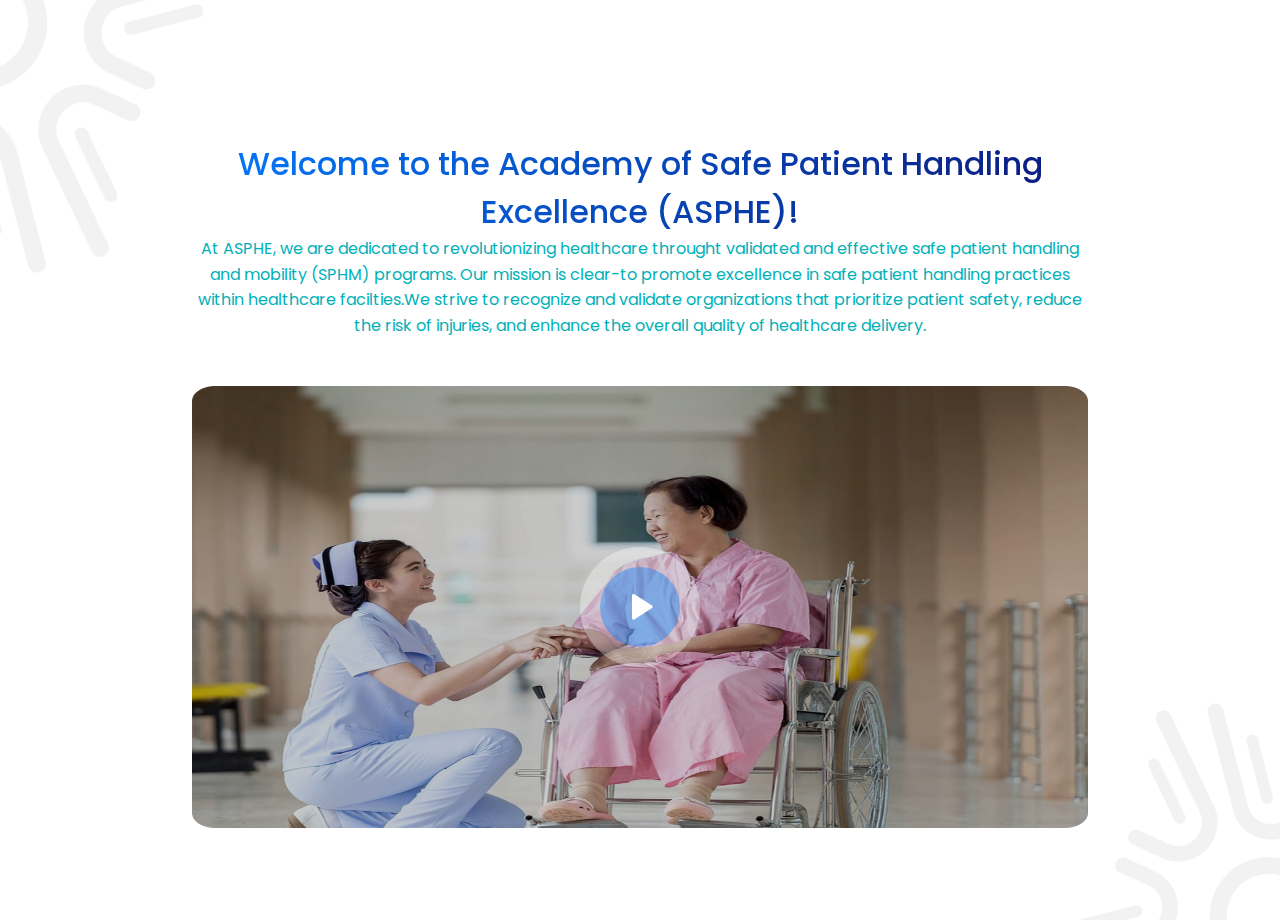
<file: about.html>
<!DOCTYPE html>
<html>
  <head>
    <meta charset="UTF-8" />
    <meta name="viewport" content="width=device-width, initial-scale=1.0" />
    <meta http-equiv="X-UA-Compatible" content="IE=edge" />
    <title>About Us | ASPHE</title>
    <link rel="icon" href="./img/Group (3).svg" type="image/x-icon" />
    <link rel="stylesheet" href="style.css" />
    <script src="script.js" defer></script>
  </head>
  <body>
    
    <section>
      
      <img src="./img/Frame 442.png" alt="" class="frame442" />
      <div class="about">
        <div class="ab-top">
          <h1 class="gradient-text">
            Welcome to the Academy of Safe Patient Handling Excellence (ASPHE)!
          </h1>
          <p>
            At ASPHE, we are dedicated to revolutionizing healthcare throught
            validated and effective safe patient handling and mobility (SPHM)
            programs. Our mission is clear-to promote excellence in safe patient
            handling practices within healthcare facilties.We strive to
            recognize and validate organizations that prioritize patient safety,
            reduce the risk of injuries, and enhance the overall quality of
            healthcare delivery.
          </p>
        </div>
        <div class="ab-img">
          <img src="./img/Group 19353.svg" alt="" class="play-btn" />
        </div>
      </div>
      <img src="./img/Frame 441 (1).png" alt="" class="frame441" />
    </section>
  </body>
</html>
</file>
<file: style.css>
@import url('https://fonts.googleapis.com/css2?family=Poppins:ital,wght@0,100;0,200;0,300;0,400;0,500;0,600;0,700;0,800;0,900;1,100;1,200;1,300;1,400;1,500;1,600;1,700;1,800;1,900&display=swap');



.cf:before,
.cf:after {
  content: " ";
  display: table;
}

.cf:after {
  clear: both;
}

.main-container {
  background: #fff;
  max-width: 1000px;
  margin: 25px 25px auto;
  position: relative;
}

.container {
  position: relative;
  padding: 25px;
}

.container:last-of-type {
  padding-top: 0px;
}
/*animation element*/

.animation-element {
  position: relative;
  width: 30%;
  margin: 0% 1.33 2.66% 1.33%;
  float: left;
}
/*3 grid layout*/

.animation-element:nth-of-type(3n-2) {
  width: 31.5%;
  margin: 0% 1.375% 2.75% 0%;
  clear: left;
}

.animation-element:nth-of-type(3n-1) {
  width: 31.5%;
  margin: 0% 1.375% 2.75% 1.375%;
}

.animation-element:nth-of-type(3n-0) {
  width: 31.5%;
  margin: 0% 0% 2.75% 1.375%;
  clear: right;
}
/*bounce up animation for the subject*/

.bounce-up .subject {
  opacity: 0;
  -moz-transition: all 700ms ease-out;
  -webkit-transition: all 700ms ease-out;
  -o-transition: all 700ms ease-out;
  transition: all 700ms ease-out;
  -moz-transform: translate3d(0px, 200px, 0px);
  -webkit-transform: translate3d(0px, 200px, 0px);
  -o-transform: translate(0px, 200px);
  -ms-transform: translate(0px, 200px);
  transform: translate3d(0px, 200, 0px);
  -webkit-backface-visibility: hidden;
  -moz-backface-visibility: hidden;
  backface-visibility: hidden;
}

.bounce-up.in-view .subject {
  opacity: 1;
  -moz-transform: translate3d(0px, 0px, 0px);
  -webkit-transform: translate3d(0px, 0px, 0px);
  -o-transform: translate(0px, 0px);
  -ms-transform: translate(0px, 0px);
  transform: translate3d(0px, 0px, 0px);
}

.subject {
  float: left;
  width: 100%;
  margin: 0% 1.33% 2.66% 1.33%;
  background: #F5F5F5;
  padding: 15px;
  box-shadow: 0px 1px 1px 0px rgba(0, 0, 0, 0.2);
  border: solid 1px #EAEAEA;
}

.subject:hover,
.subject:active {
  box-shadow: 0px 2px 6px 0px rgba(0, 0, 0, 0.25);
}

.subject .header {
  margin: 8px 0px;
}

.subject .header .date,
.subject .header .category {
  margin: 0px;
  clear: none;
  width: 50%;
}

.subject .header .date i,
.subject .header .category i {
  margin-right: 5px;
  color: #333;
  -moz-transition: all 400ms linear;
  -webkit-transition: all 400ms linear;
  -o-transition: all 400ms linear;
  transition: all 400ms linear;
}

.subject .header .date {
  float: left;
  text-align: left;
}

.subject .header .category {
  float: right;
  text-align: right;
}
/*subject icon at top*/

.subject .icon {
  position: absolute;
  top: -20px;
  left: 50%;
  left: calc(50% - 20px);
}

.subject .icon i {
  width: 40px;
  height: 40px;
  color: rgb(255, 255, 255);
  font-size: 150%;
  border-radius: 50%;
  text-align: center;
  padding: 7px;
}
/*Category color / icon color*/

.subject .category-color {
  height: 7px;
  position: absolute;
  top: 0px;
  left: 0px;
  width: 100%;
}

.subject.design .category-color,
.subject.design .icon i {
  background: #c0392b;
}

.subject.development .category-color,
.subject.development .icon i {
  background: #16a085;
}

.subject.photography .category-color,
.subject.photography .icon i {
  background: #2980b9;
}
/*hovering over subject*/

.subject.development:hover .header i {
  color: #16a085;
}

.subject.design:hover .header i {
  color: #c0392b;
}

.subject.photography:hover .header i {
  color: #2980b9;
}

.subject .title {
  margin: 12px 0px;
  border-bottom: dashed 1px #ccc;
  padding-bottom: 10px;
}

.subject .content {
  margin-bottom: 8px;
}

.subject .enrole {
  position: relative;
  color: #333;
  padding: 5px 12px;
  cursor: pointer;
  float: right;
  display: inline-block;
  border: solid 1px #ccc;
  -moz-transition: all 400ms linear;
  -webkit-transition: all 400ms linear;
  -o-transition: all 400ms linear;
  transition: all 400ms linear;
}

.subject .enrole:hover,
.subject .enrole:active {
  background: #222;
  color: #fff;
}
/*media queries for small devices*/

@media screen and (max-width: 678px) {
  .main-container {
    margin: 20px 15px;
  }
  .animation-element,
  .animation-element:nth-of-type(3n-1),
  .animation-element:nth-of-type(3n-2),
  .animation-element:nth-of-type(3n-0) {
    width: 100%;
    margin: 0px 0px 30px 0px;
  }
  .subject .header .date,
  .subject .header .category {
    width: 100%;
    margin-bottom: 10px;
    text-align: center;
  }
}
  



.program-tool-dd {
    display: none;
}

.nav-drop-down:hover + .program-tool-dd {
    display: block;
}

.program-tool-dd:hover {
    display: block;
   
}
 

.program-tool-dd-main{
    margin-top: 2.3rem !important;
    height: 22px;
    padding-bottom: 61px;
}

.eligibility-nav-title{
    
        
        margin-left: 20rem  !important;
        z-index: 999;
    
}
                          

.program-tool-dd{
    top: 6rem;
    margin-left: 10rem;
    z-index: 999;

}
/* height adj mobile */


@media(max-width:480px) {

    .content .state p {
        width: 93% !important;

    }

    .states .state p {
        font-size: 13px !important;
    }

    .intro-3 .content .line {
       
        left: 12% !important;

    }


    .states {
        margin-left: 5rem !important;
    }




    .content .box-2 {
       
        overflow-y: visible !important;
    }
    

 
        .states {
            position: relative;
            top: -4.6rem;
            margin-left: 3.5rem;
        }
    



    .ab-img{
        position: relative  !important;
        top: 4rem !important;
    }

    .double-q{
        z-index: 99;
        left: 1.5rem;
        top: 1rem;
        width: 47px;
        position: relative;
    }

    .txt-black{
        color: #000 !important;
    }
    .txt-blue{
        color: #1c73be !important;
    }

    .slider-sm-main{
        height: -webkit-fill-available;
        padding: 2rem;
        background-color: #EDFBFA;
    }

    .intro-5 {
        height: 737px  !important;
    }

    .content .top-11 {
        height: auto !important;
    }

    .blog-thumbnail {
        width: 100% !important;
    }

    .articles .article {
        margin: 1.2rem 0 !important;
    }

    .team .doc img {
        width: 100% !important;
    }

    .team .doc {
        width: 336px !important;
        height: 437px !important;
    }

    .intro-5 {
        top: 37rem !important;
    }

    .intro-5 .box1 {
        height: 33% !important;
    }

    .intro-5 .box1 {
        padding: 0px 2rem !important;
    }

    .intro-6-container {
        padding-left: inherit !important;
        padding-right: inherit !important;
    }

    .intro-6 .container-6 .content {

        width: 83% Im !important;
    }

    .steps img {
        margin-top: -5px !important;

        height: 28px !important;
        width: 28px !important;
    }

    .intro-6 .container-6 .content {
        top: -5rem !important;
        height: 58% !important;
        padding: 0rem 2rem 2rem 0rem !important;
    }

    .top-6 p {
        width: 95% !important;
    }

    .intro-7 .display h1 {
        font-weight: 600 !important;
        font-size: 1.9rem !important;
        text-align: center !important;
    }

    .intro-7 {

        height: 419px !important;
    }

    .plans .plan {
        width: 326px !important;
        height: 264px !important;
    }

    .intro-8 {
        height: 2062px !important;
    }

    .plan .description p {
        font-size: 12px !important;
    }

    .plan .description h3 {

        font-size: 1.2rem !important;
        font-weight: 500 !important;
    }

    .plan h1 {

        font-size: 4rem !important;
    }

    .intro-8 .content .top p {

        width: 79% !important;
    }

    .intro-8 .content .top h1 {
        font-weight: 500 !important;
        font-size: 1.5rem !important;
        background: linear-gradient(116.82deg, #017BFF 0%, #0C1678 100%) !important;
        -webkit-background-clip: text !important;
        background-clip: text !important;
        color: transparent !important;
    }

    .plan .description p {
        margin-bottom: 3rem !important;

    }

    .plan h2 {
        font-weight: 600 !important;
    }

    .state img {
        margin-left: -3px !important;
        position: absolute !important;
        width: 23px !important;
        height: 23px !important;

    }

    .state1 img {
        margin-left: -3px !important;
        position: absolute !important;
        width: 23px !important;
        height: 23px !important;
    }

    .state2 img {
        margin-left: -3px !important;
        position: absolute !important;
        width: 23px !important;
        height: 23px !important;
    }

    .state3 img {
        margin-left: -3px !important;
        position: absolute !important;
        width: 23px !important;
        height: 23px !important;
    }

    .state4 img {
        margin-left: -3px !important;
        position: absolute !important;
        width: 23px !important;
        height: 23px !important;
    }

    .intro-3 .content .line {

        height: 839px !important;

    }
    .content .box-1 {
        position: relative !important;
        top: 2rem !important;
        width: 78% !important;
        height: 43% !important;
    }
    .intro-2 {
        height: 866px !important;
    }
    .p-bottom {
        top: 11rem !important;
    }
    .p-top .box {
        
        height: 94% !important;
    }

}



/* 
body {
 
    overflow: hidden;
  }
  
  .section {
    height: 100vh;
    display: flex;
    justify-content: center;
    align-items: center;
    font-size: 2em;
  } */
/* .nav-bar {
    position: relative;
    text-decoration: none;
    color: #000;  
}

.nav-bar:hover::before,
.nav-bar:hover::after {
    content: "(";
    position: absolute;
    top: 0;
}

.nav-bar:hover::after {
    content: ")";
    right: -10px;
}

.nav-bar:hover::before {
    left: -10px;
} */
.nav-bar {
    position: relative;
    text-decoration: none;
    color: #000;
    /* Change the color as per your design */
}

.nav-bar::before,
.nav-bar::after {
    content: "(";
    position: absolute;
    top: 0;
    opacity: 0;
    /* Initially hide the brackets */
    transition: opacity 0.3s ease, transform 0.3s ease;
    /* Added transition property */
    transform: scaleX(0);
    /* Initially scale the brackets to 0 */
    transform-origin: center;
    /* Set the transform origin to center */
}

.nav-bar::after {
    margin-right: -16px;

    content: ")";
    right: 0;
}

.nav-bar::before {
    margin-left: -15px;
    left: 0;
}

.nav-bar:hover::before,
.nav-bar:hover::after {
    opacity: 1;
    /* Show the brackets on hover */
    transform: scaleX(1);
    /* Scale the brackets to 1 */
}



.uk-light .uk-dotnav>*>* {
    height: 12px;
    width: 12px;
    border-radius: 50%;
    background-color: #28285E;
    ;



}

.uk-light .uk-dotnav>.uk-active>* {
    margin-top: -2.1px;

    height: 16px;
    width: 16px;
    background-color: #fff;
    border: 4px solid #0284FE80;
}

@media(min-width:980px) {

    .uk-container {
        max-width: 1400px;
    }
}

p {
    line-height: 1.59 !important;
}

.margin-small-top {
    margin-top: 0.5rem !important;
}

.margin-top {
    margin-top: 1rem !important;
}

.margin-medium-top {
    margin-top: 1.5rem !important;
}

.margin-large-top {
    margin-top: 2rem !important;
}



* {
    font-family: 'Poppins', sans-serif;
    margin: 0;
    padding: 0;
    box-sizing: border-box;
    font-weight: 500;
    scroll-behavior: smooth;
}

:root {
    --para-color: #00B1B9;
    --para-size: 14px;
    --para-weight: 400;
    --h1-color: linear-gradient(to bottom right, #017BFF, #0C1678);
    --h1-weight: 500;

    --linear-color: linear-gradient(116.82deg, #017BFF 0%, #0C1678 100%);


}



body {
    width: 100vw;
    min-width: 100%;
    overflow-x: hidden;
}

p {
    font-weight: 400 !important;
}

section {
    width: 100%;
    height: 920px;
    min-width: 100%;
}

/* intro */
.nav-bar {
    font-size: 0.99rem !important;
}



@media(min-width:980px) {

    .intro-2 .rectangle {
        padding: 0 3rem;
    }
}

.intro {
    display: flex;
    flex-direction: column;
    background: linear-gradient(to bottom right, #017BFF, #0C1678);
    position: relative;
    height: 730px;
    align-items: center;
}

.intro .doctor {
    height: 610px;
    width: 540px;
    position: absolute;
    right: 2%;
    top: 20%;
    z-index: 0;
}

.intro header,
.intro main,
.intro footer {
    width: 100%;

}

.intro header,
.intro footer {
    height: 20%;
}

.intro main {
    height: 60%;
}

.intro header {
    display: flex;
    padding: 1rem 2rem;
    justify-content: space-between;
    align-items: center;
}

.intro header img {
    height: 63px;
}

.intro nav {
    display: flex;
    justify-content: space-between;
    padding: 0 1rem;
    align-items: center;
}

.intro nav .menu a {
    font-weight: 400;
    font-size: 0.9rem !important;
    color: #fff;
    text-decoration: none;
    margin: 0 1rem;
    font-size: 20px;
}

nav .signup-btn {
    display: flex;
}

nav .signup-btn .login,
nav .signup-btn .signup {
    padding: 0.45rem 0.1rem;
    border-radius: 40px;
    border: solid #fff 2px;
    margin: 0 0.5rem;
    width: 111px;
}

nav .signup-btn .login {
    background-color: #ffffff00;
    color: #fff;
}

.login:focus {
    background-color: #fff !important;
    color: #000 !important;
}

.signup:focus {
    background-color: #fff !important;
    color: #000 !important;
}

.contact-btn:focus {
    background-color: #fff !important;
    color: #000 !important;
}

.enroll-btn:focus {
    background-color: #fff !important;
    color: #000 !important;
}

nav .signup-btn .signup {
    background-color: transparent;
    color: #fff;
}

.intro main {
    display: flex;
    justify-content: space-around;
    align-items: center;
    text-align: center;
    z-index: 1;
}


.intro main h1,
.intro main p {
    color: #fff;
}

.hero {
    display: flex;
    flex-direction: column;
    align-items: center;
    width: 100%;
}

@media(min-width:980px) {

    .intro main p {
        font-weight: 300 !important;
        width: 66%;
    }
}


.intro main h1 {
    font-size: 4rem;
    font-weight: var(--h1-weight);
}

.intro main .enroll,
.intro main .contact {
    padding: 0.8rem 3rem;
    border-radius: 40px;
    border: solid #fff;
    margin: 2rem 0.5rem;
    border-width: 2px;
}


h1,
h2,
p {
    margin: 0;
}


.intro main .enroll {
    background-color: #ffffff00;
    color: #fff;
}

.intro main .contact {
    background-color: transparent;
    color: #fff;
}

.intro footer {
    display: flex;
    justify-content: center;
}

@media(min-width:980px) {
    .my-animation-container {
        left: 50%;
    }

    .intro footer div {
        width: 100%;
        left: 50%;
    }
}


.intro footer div {

    position: relative;
}

.intro footer div p {
    position: absolute;
    transform: translate(-50%, -50%);
    font-size: var(--para-size);
    top: 55%;

    color: #fff;
}

/* Intro-2 */

.intro-2 {
    display: flex;
    justify-content: center;
    align-items: center;
    position: relative;
    height: 720px;
    width: 100%;
}

.intro-2 .rectangle {
    height: calc(100% - 4rem);
    width: calc(100% - 2rem);
    margin: 2rem;
    position: absolute;
    top: 4rem;
}

.rectangle div h1 {
    background: var(--h1-color);
    -webkit-background-clip: text;
    -webkit-text-fill-color: transparent;
    padding: 0 1rem;
    font-size: 2rem;
    font-weight: var(--h1-weight);
}

.rectangle .main {
    display: flex;
    width: 100%;
    height: 100%;
    padding: 1rem 0;
    flex-direction: row;
}


.main .para {
    width: 50%;
    height: calc(100% - 5rem);
    display: flex;
    flex-direction: column;
    align-items: center;
    padding-left: 1rem;
    position: relative;
}

.main .image {
    width: 50%;
    flex-shrink: 0;

}

.image img {
    width: 80%;
}

.p-top {
    display: flex;
    position: relative;
    padding: 0 1rem;
    height: 40%;
}

.p-top .box {
    margin-top: 0.2rem;
    margin-right: 3rem;
    width: 5px;
    height: 46%;
    background-color: #28285e;
    position: absolute;
    left: 0%;
}



.p-top .p1 {
    line-height: 1.6;
    font-weight: 500 !important;

    letter-spacing: -.5px;
    color: #2D2D2D;
    margin-left: 2rem;
    width: 80%;
}

.p-bottom {
    position: absolute;
    top: 30%;
    left: 2%;
}

.para .p2 {
    line-height: 1.6;
    font-weight: var(--para-weight);
    font-size: var(--para-size);
    padding: 0 3rem;
    color: var(--para-color);

    width: 90%;
}

@media(max-width:480px) {
    .para .p2 {
        padding: 0 1rem !important;
    }

    .p-top .p1 {
        margin-left: 1rem;
    }

    .para .sign {
        padding: 0 0rem !important;

    }

    .para .uk-button {
        padding-left: 1rem !important;
        color: #00B1B9 !important;
        text-transform: none;
    }

    .main .image {
        /* position: relative;
    top: -16rem; */
    }
}

.para .sign {
    padding: 0 3rem;
    margin: 1rem 0;
    display: flex;
    width: 100%;
    justify-content: space-between;
    align-items: center;
}

.sign .read-more {
    color: var(--para-color);
    padding-right: 8px;

    text-decoration: none;
    font-weight: var(--para-weight);
    font-size: var(--para-size);
    position: relative;
}

.sign .read-more img {
    position: absolute;
    top: -50%;
    right: -60%;
}

/* intro 3 */

.intro-3 {
    background-color: #f2fcfb;
    position: relative;
    width: 100%;
}

.intro-3 .frame442 {
    position: absolute;
    top: 0;
    left: 0;
    z-index: 0;
    width: 30%;
}

.intro-3 .frame441 {
    position: absolute;
    bottom: 0;
    right: 0;
    z-index: 0;
    width: 30%;
}

.intro-3 .content {
    width: 100%;
    height: 100%;
    z-index: 1;
    display: flex;
    flex-direction: row;
}

.intro-3 .content .line {
    position: absolute;
    left: 5%;
    top: 0;
    height: 1829px;
}

@media(min-width:980px) {
    .content .box-1 {
        /* padding-left: 3.8rem; */
    }

    .connecting_dots_margin {
        padding-left: 11rem;
        ;
    }

    .footer_foot_sub {
        max-width: 1123px;
        margin: auto;
        padding: 0.8rem 0;
        border-top: 3px solid #F5F5F5;

    }
}

.footer_foot_sub p {
    font-weight: 500 !important;
    font-size: 12px;
    text-decoration: none;
    color: var(--para-color);

}

.content .box-1 {

    width: 50%;
    height: 100%;
    transform: translate(10%, 35%);
    display: flex;
    flex-direction: column;
}

.content .box-2 {
    width: 50%;
    height: 100%;
    position: relative;
    display: flex;
    overflow-y: scroll;
}

.content .box-2::-webkit-scrollbar {
    display: none;
}

.content .box-1 h1 {
    display: flex;
    justify-content: flex-start;
    background: var(--h1-color);
    -webkit-background-clip: text;
    -webkit-text-fill-color: transparent;
    font-size: 2.5rem;
}

.content .box-1 p {
    font-size: var(--para-size);
    color: var(--para-color);
    font-weight: var(--para-weight);
    margin: .5rem 0;
}

.states {
    margin-left: 4rem;
    height: 1840px;
}

.states .state {
    position: relative;
    margin: 14rem 0;
}

.state img {
    position: absolute;
    width: 38px;
    height: 38px;
    left: -55px;
    margin-right: 2rem;
}

.intro-3 ::-webkit-scrollbar {
    background-color: #F2F2F2;
    height: 100%;
    width: 7px;
    padding: 0 1rem;
}

.intro-3 ::-webkit-scrollbar-thumb {
    background-color: #83838371;
    width: 7px;
    border-radius: 10px;
}



/* .content .box-2 .state1 {
    position: absolute;
    top: 25.5%;
    left: 10%;
}

.content .box-2 .state2 {
    position: absolute;
    top: 70.5%;
    left: 10%;
} */

.content .state h3 {
    color: #28285e;
    font-size: 1.5rem;
}

.content .state p {
    width: 50%;
    font-size: var(--para-size);
    font-weight: var(--para-weight);
    color: var(--para-color);
    line-height: 1.3rem;
}


/* intro 4 */

.intro-4 {
    position: relative;
    width: 100%;
}

.intro-4 .container {
    width: 100%;
    height: 100%;
    margin: 2rem 0;
    padding: 0 2rem;
    display: flex;
    flex-direction: column;
    align-items: center;
    text-align: center;
}

.container .team {
    display: grid;
    grid-template-columns: 3;
    justify-content: center;
}

.container .team .doc {
    position: relative;
    width: 248px;
    margin: 1rem;
    height: 322.812px;
}

.doc img {
    border-radius: 20px;
}

.container .team .doc1 {
    grid-row: 1;
    grid-column: 1;
}

.team .doc img {
    width: 248px;
}

.container .team .doc2 {
    grid-row: 1;
    grid-column: 2;
}

.container .team .doc3 {
    grid-row: 1;
    grid-column: 3;
}

.container .team .doc4 {
    grid-row: 2;
    grid-column: 1;
}

.container .team .doc5 {
    grid-row: 2;
    grid-column: 2;
}



.team .doc .overlay {
    position: absolute;
    background: linear-gradient(to top, #000000e3, transparent, transparent);
    top: 0;
    left: 0;
    width: 100%;
    height: 100%;
    border: none;
    border-radius: 20px;
}

.overlay .description {
    display: flex;
    flex-direction: column;
    align-items: flex-start;
    position: absolute;
    bottom: 5%;
    left: 5%;
    color: #fff;
}

.overlay .description h4 {
    color: #fff;
    margin: 0;
    font-weight: 500;
    font-size: 1.1rem !important;
}

.overlay .description p {
    margin-top: 6px;
    columns: #B5B5B5 !important;
    font-size: 10px;
    font-weight: var(--para-weight);
}

.container .meet {
    margin: 2rem;
}

.meet p {
    color: var(--para-color);
    font-size: var(--para-size);
    font-weight: var(--para-weight);
}

.meet h1 {
    color: #2D2D2D;
    font-size: 2rem;
}

/* intro 5 */

.intro-5 {
    position: relative;
    display: flex;
    width: 100%;
    flex-direction: row;
}

.intro-5 .box1,
.intro-5 .box2 {
    width: 50%;
    height: 100%;
}

@media(min-width:980px) {
    .intro-5 .box1 {
        padding-left: 8rem !important;
    }
}

.intro-5 .box1 {
    display: flex;
    flex-direction: column;
    justify-content: center;
    text-align: left;
    padding: 0 5rem;
}

.box1 h1 {
    background: var(--h1-color);
    font-size: 2.5rem !important;
    -webkit-background-clip: text;
    -webkit-text-fill-color: transparent;
}

.box1 p {
    font-size: var(--para-size);
    font-weight: var(--para-weight);
    color: var(--para-color);
}

.intro-5 .box2 {
    position: relative;
}

.box2 .vector-7 {
    position: absolute;
    left: 0%;
    height: 100%;
}

.box2 .group-30 {
    position: absolute;
    left: -4%;
    top: 10%;
}

/* intro 6 */

.seal_in_rslt {
    margin-bottom: 3rem;
    font-size: 2.58rem;
    text-align: center;

}

.intro-6 {

    width: 100%;
    background-color: #fafdfc;
}

.intro-6 .container-6 {
    display: flex;
    height: 100%;
    width: 100%;
    flex-direction: column;
    align-items: center;
}

.intro-6 .container-6 .top-6 {
    height: 30%;
    width: 100%;
    display: flex;
    flex-direction: column;
    align-items: center;
    justify-content: center;
    text-align: center;
}

.top-6 p {
    font-size: var(--para-size);
    color: var(--para-color);
    width: 32%;
}

.top-6 h1 {
    font-weight: 600 !important;
    font-size: 1.6rem !important;
}

.intro-6 .container-6 .content {
    height: 70%;
    width: 67%;
    position: relative;
    overflow: auto;
    margin-bottom: 5rem;
    margin-left: 2rem;
    margin-right: 2rem;
    padding: 0rem 2rem 2rem 2rem;
}

.intro-6 ::-webkit-scrollbar {
    background-color: #F2F2F2;
    height: 7px;
    width: 100px;
    padding: 0 1rem;
}

.intro-6 ::-webkit-scrollbar-thumb {
    background-color: #28285e;
    width: 10px;
    border-radius: 10px;
}

.container-6 .content .rectangle-3086 {
    position: absolute;
    width: 1332px;
    height: 4px;
    left: 0;
    top: 30%;
    background: #F2F2F2;
    border-radius: 50px;

}

.gradient-text {
    background: linear-gradient(116.82deg, #017BFF 0%, #0C1678 100%) !important;

    -webkit-background-clip: text !important;
    /* For Safari */
    background-clip: text !important;
    color: transparent !important;
    /* Hide original text */

}

.content .carousel {
    width: 1319px;
    display: flex;
    position: absolute;
    top: 18%;

}

.carousel .steps {
    width: 294.5px;
    margin: 0 1rem;
    display: flex;
    flex-direction: column;
}

.steps h5 {
    font-size: 1rem;
    height: 1.5rem;
    color: var(--linear-color) !important;
}

.steps img {
    margin-top: 0px;
    height: 32px;
    width: 32px;

}

.steps h4 {
    margin: 1rem 0;
    height: 20%;
    height: 63.3px;
    color: #28285e;
    font-size: 1.5rem;
}

.steps p {
    color: var(--para-color);
    font-size: var(--para-size);
    font-weight: var(--para-weight);
}

.seal_the_result {
    color: linear-gradient(116.82deg, #017BFF 0%, #0C1678 100%) !important;

}

/* intro 7 */

.intro-7 {
    background-color: #EDFBFA;
    position: relative;
    height: 720px;
    display: flex;
    justify-content: center;
    align-items: center;
}

.intro-7 .frame439 {
    position: absolute;
    top: 0;
    left: 0;
    width: 17%;
}

.intro-7 .frame-440 {
    position: absolute;
    bottom: 0;
    right: 0;
    width: 20%;
}

.intro-7 .display {
    display: flex;
    flex-direction: column;
    margin: 2rem;
    align-items: center;
    justify-content: center;
    text-align: center;
}

.intro-7 .display h1 {
    color: #B5B5B5;
    font-size: 4rem;
    margin: 2rem 0;
}


.badge {
    display: flex;
    width: 100%;
    flex-wrap: wrap;
}

.badge img {
    flex-basis: 20%;
    height: 50px;
    margin: .5rem 0;
}

/* intro 8 */

.intro-8 {
    /* background-color: #EDFBFA; */
    overflow-x: hidden;
}

.intro-8 .content {
    display: flex;
    flex-direction: column;
    align-items: center;
    width: 100%;
    padding: 3rem 0;
}

.intro-8 .content .top {
    width: 100%;
    height: 20%;
    display: flex;
    flex-direction: column;
    align-items: center;
    text-align: center;
}

.intro-8 .content .top h1 {
    color: #28285e;
}

.intro-8 .content .top p {
    color: var(--para-color);
    font-size: var(--para-size);
    font-weight: var(--para-weight);
    width: 50%;
}


.intro-8 .content .top p {
    font-size: var(--para-size);
    color: var(--para-color);
}

.intro-8 .content .top h1 {
    font-size: 2rem;
    color: #28285e;
}

.plans {
    height: 80%;
    width: 70%;
    display: grid;
    margin: 2rem 0;
    justify-content: center;
}

.plans .plan {
    box-shadow: rgba(0, 0, 0, 0.15) 1px 1px 3px 0px;

    width: 280px;
    height: 280px;
    background-color: #fff;
    margin: 1rem;
    border-radius: 10px;
    position: relative;
    display: flex;
    align-items: flex-end;
    border: none;
    cursor: pointer;
}

.plan h1 {
    position: absolute;
    color: #F2F2F2;
    top: 5%;
    right: 5%;
    font-size: 3rem;
}

.plan h2 {
    position: absolute;
    bottom: 5%;
    left: 8%;
    background: var(--h1-color);
    -webkit-background-clip: text;
    -webkit-text-fill-color: transparent;
}

.plan .box {
    position: absolute;
    background: var(--h1-color);
    width: 2px;
    height: 90%;
    top: 4%;
    left: 3%;
}

.plan .description {
    text-align: left;
    margin: 4rem 1.5rem;
}

.plan .description h3 {
    background: var(--h1-color);
    -webkit-background-clip: text;
    -webkit-text-fill-color: transparent;
}

.plan .description p {
    font-size: 12px;
    color: var(--para-color);
    font-weight: var(--para-weight);
}

.plan1 {
    grid-row: 1;
    grid-column: 1;
}

.plan2 {
    grid-row: 1;
    grid-column: 2;
}

.plan3 {
    grid-row: 1;
    grid-column: 3;
}

.plan4 {
    grid-row: 2;
    grid-column: 1;
}

.plan5 {
    grid-row: 2;
    grid-column: 2;
}

.plan6 {
    grid-row: 2;
    grid-column: 3;
}

/* intro 9 */

.intro-9 {
    display: flex;
    justify-content: center;
    align-items: center;
    padding-top: 3rem;
    height: 540px;
}

.intro-9 .container {
    width: 100%;
    height: 100%;
    margin: 0 5rem;
    background-color: #EDFBFA;
    position: relative;
    display: flex;
    border-radius: 2rem;
}

.container .content-m {
    position: absolute;
    display: flex;
    flex-direction: row;
    width: 100%;
    height: 80%;
    top: .2%;
    left: 0;
}

.container .navigate {
    position: absolute;
    bottom: 0;
    width: 55%;
    height: 20%;
    left: 45%;
    display: flex;
    justify-content: space-between;
    align-items: center;
    padding: 0 1rem;
}

.navigate .toggle-btn {
    margin: 0 2rem;
    display: flex;
    justify-content: space-between;
    width: 15%;
    position: relative;
}

.toggle-label {
    height: 20px;
    width: 20px;
}

/* .toggle-btn input:focus + .toggle-label {
    background-color: #0284fe;
    height: 20px;
    width: 20px;
} */

.toggle-btn input {
    position: absolute;
    top: 20%;
}

#toggle1 {
    left: 2.5%;
}

#toggle2 {
    left: 44%;
}

#toggle3 {
    right: 2.5%;
}

.toggle-btn input:focus+.toggle-label {
    background-color: #0284fe;
}

.toggle-btn input:focus,
.toggle-label-2:focus {
    background-color: #0284fe;
}

.toggle-btn input:focus,
.toggle-label-3:focus {
    background-color: #0284fe;
}

.toggle-label {
    border-radius: 50%;
}

.rating {
    display: flex;
    width: 50%;
    align-items: flex-start;
}

.rating p {
    margin: 0 .5rem;
}


.intro-9 .container .double-q {
    position: absolute;
    top: -5%;
    left: 10%;
}

.intro-9 .container .content1 {
    width: 45%;
    height: 100%;
    display: flex;
    align-items: center;
}

.intro-9 .container .content2 {
    width: 55%;
    height: 100%;
    display: flex;
    flex-direction: column;
    justify-content: space-evenly;
    padding: 0 1rem;
}

.content2 h1 {
    font-size: 2rem;
    background: var(--h1-color);
    -webkit-background-clip: text;
    -webkit-text-fill-color: transparent;
}

.content2 p {
    color: #28285e;
    line-height: 2rem;
    width: 75%;
    flex-wrap: wrap;
}

.content1 {
    display: flex;
    justify-content: center;
    align-items: center;
}

.content1 .person {
    padding: 1rem;
    display: flex;
    flex-direction: column;
    height: 180px;
}

.person img {
    width: 55px;
}

.person h5 {
    font-size: .8rem;
    margin-top: 1rem;
    color: #28285e;
}

.person p {
    font-size: 12px;
    color: var(--para-color);
}

/* intro 11 */

.intro-11 {

    padding-bottom: 5rem;
}

.intro-11 .content {
    display: flex;
    flex-direction: column;
    align-items: center;
    width: 100%;
    height: 100%;
}

.content .top-11 {
    text-align: center;
    height: 20%;
    display: flex;
    flex-direction: column;
    align-items: center;
    justify-content: center;
}

.top-11 p {
    font-size: var(--para-size);
    font-weight: var(--para-weight);
    color: var(--para-color);
}

.top-11 h1 {
    font-size: 2rem;
    font-weight: 500;
    color: #28285e;
}

.article-rm {
    font-size: 11.7px;
    color: var(--para-color);
}

.content .articles {
    height: 80%;
    width: 100%;
    display: grid;
    align-items: center;
    justify-content: center;
}

.articles .article {
    width: 323px;
    height: 100%;
    margin: 0 1rem;
    display: flex;
    flex-direction: column;


    text-decoration: none;
    padding: 1rem 0;
    position: relative;
    cursor: pointer;
    grid-row: 1;
    border-radius: 20px;
    /* box-shadow: 0 4px 8px 0 rgba(0, 0, 0, .2); */
}

.article img {
    width: 280px;
}

.article h3 {
    font-weight: 500;
    font-size: 0.95rem;
    color: #28285e;
    margin: 0.5rem 0;
}

.article-rm-main {
    margin-top: 1rem;

}

.article-rm-main p {
    margin-right: 0.6rem;
    font-weight: 600 !important;

}

.article .description {
    margin: 1rem .5rem 0 1rem;
}

.article .description p {
    font-size: 11.7px;

    color: var(--para-color);
}


.article .read-more {
    display: flex;
    align-items: center;
    justify-content: space-around;
    width: 100%;
    position: relative;
    height: 10%;
}

.article .read-more p {
    position: absolute;
    top: 40%;
    left: 9%;
    font-size: var(--para-size);
    color: var(--para-color);
}

.article .read-more img {
    position: absolute;
    top: 25%;
    right: 20%;
}

.img {
    position: relative;
}

.img p {
    background-color: #28285e;
    color: #fff;
    font-weight: var(--para-weight);
    font-size: 12px;
    border-radius: 5px;
    padding: 2px 10px;
    width: 70%;
    position: absolute;
    bottom: 0px;
    left: 5px;
}


/* faq */
.faq_main_title {
    font-size: 2rem;
    font-weight: 500;

}

.uk-accordion-content {
    color: var(--para-color);
    font-size: 0.9rem;
}

.faq_sub_des {
    color: var(--para-color);
    font-size: 0.9rem;
}

@media (min-width: 980px) {
    .faq-sec01 {
        padding-right: 2.5rem;
    }

    .faq-sec02 {
        padding-left: 2.5rem;
    }

    .uk-container {
        max-width: 1026px;
    }
}

.uk-accordion-title {
    font-weight: 500;
    font-size: 0.95rem;
    color: #28285e;
}

.uk-open>.uk-accordion-title::before {
    background-image: url(./img/accordion_close.svg);
}

.uk-accordion-title::before {
    content: "";
    width: 1em;
    height: 1em;
    margin-left: 10px;
    float: right;
    background-image: url(./img/accordion_open.svg);
    background-repeat: no-repeat;
    background-position: 50% 50%;
}

.accordion-list {
    margin-bottom: 2.6rem;
}

.txt-light {
    color: #fff !important;
}

/* intro 12 */

.intro-12 {
    height: 444px;
    background: url(./img/Frame\ 135\ \(3\).svg);
    background-size: cover;
    background-position: center;
    background-repeat: no-repeat;
    display: flex;
    justify-content: center;
    align-items: center;
}

.intro-12 .content {
    display: flex;
    flex-direction: row;
    height: 50%;
    align-items: center;
}

.intro-12 .content .rectangle-6 {
    margin: 3rem 2rem;
    height: calc(100% - 40%);
}

.intro-12 .content .box-l,
.intro-12 .content .box-r {
    color: #fff;
    display: flex;
    flex-direction: column;
    justify-content: space-between;
    text-align: center;
    height: 70%;
    width: 60%;
}

.box-l .read-more,
.box-r .read-more {
    left: -1.2rem;
    display: flex;
    align-items: center;
    position: relative;
    justify-content: center;
    padding-left: 3rem;
    width: 100%;
    height: 50%;
}

.box-l .read-more p,
.box-r .read-more p {
    font-size: var(--para-size);
    font-weight: 300;
    /* position: absolute;
    left: 0%; */
}

.box-l .read-more img,
.box-r .read-more img {
    height: 30px;
    /* position: absolute;
    bottom: 0px;
    right: 0%; */
}


/* intro 13 */

.intro-13 {
    display: flex;
    flex-direction: column;
    align-items: center;
    padding: 2rem 0;
    width: 100%;
    height: 620px;
}

.intro-13 header {
    padding: 0 2rem;
    height: 12%;
    width: 100%;
    display: flex;
    justify-content: space-around;
}

.intro-13 header h1,
.intro-13 header .box {
    color: #28285e;
}

.intro-13 main {
    display: flex;
    justify-content: center;
    align-items: center;
    position: relative;
    width: 100%;
    height: 60%;
}

.intro-13 main .map {
    width: 71%;
}

main .round {
    position: absolute;
    width: 155px;
    height: 149px;
    left: 45%;
    top: 3.5rem;
    display: flex;
    align-items: center;
    justify-content: center;
}

.round img {
    width: 100%;
    height: 100%;
}

.round .m-round {
    position: relative;
    width: 100%;
    height: 100%;
}

.m-round .s-round {
    position: absolute;
    top: 40%;
    left: 40%;
    width: 27px;
    height: 26px;
}



.intro-13 header .box {
    display: flex;
}

.m-location {
    display: flex;
}

.m-location .location {
    display: flex;
    align-items: flex-start;
    margin: 0 1rem;
}

.location p {
    font-size: var(--para-size);
}

.location img {
    width: 12px;
    padding: .3rem 0;
}

.intro-13 footer {
    padding: 0 6rem;
    display: flex;
    justify-content: space-around;
    flex-direction: row;
    width: 100%;

}

footer .logo {
    display: flex;
    flex-direction: column;

}

.logo .b-logo {
    margin: 1rem 0;
}

.social .icon {
    margin: 0 .5rem;
    text-decoration: none;
    height: 10px;
}

footer .links {
    display: flex;
}

.links .link1,
.links .link2 {
    display: flex;
}

footer .menu {
    list-style: none;
    margin: 0 1rem;
}

footer .menu .heading {
    color: #28285e;
}

footer .menu li a:any-link {
    font-size: 12px;
    text-decoration: none;
    color: var(--para-color);
}

.rating h2 {
    color: #28285E;
    position: relative;
    z-index: 999;

}

.rating p {
    color: var(--para-color);
    position: relative;
    z-index: 999;

}

.rating a {
    color: #28285E !important;
    position: relative;
    z-index: 999;



}

.rating {
    position: relative;
    z-index: 999;
}

.uk-position-bottom-right.uk-position-small {
    margin-bottom: 2rem;
    margin-right: 12rem;
}

/* contact.html */

.contact-main {
    display: flex;
    height: 80%;
    width: 100%;
    padding: 0 2rem;
}

.contact-link,
.contact-logo,
.form,
.info {
    height: 100%;
    flex-basis: 25%;
}

.form {
    display: flex;
    flex-direction: column;
    align-items: center;
}

.contact-logo img {
    animation-name: turn;
    animation-iteration-count: infinite;
    animation-duration: 25s;
}

@keyframes turn {
    from {
        transform: rotate(0deg);
    }

    to {
        transform: rotate(360deg);
    }
}

.name,
.email,
.support,
.message {
    display: flex;
    height: 25%;
    width: 100%;
    justify-content: space-evenly;
}

.num {
    height: 100%;
    display: flex;
    align-items: center;
    justify-content: center;
    color: var(--para-color);
    flex-basis: 30%;
}

.f-top {
    height: 20%;
    text-align: center;
    display: flex;
    flex-direction: column;
    align-items: center;
}

.f-top .form-h1 {
    font-size: 2rem;
}

.f-top .form-p {
    font-size: 10px;
    width: 100%;
    color: var(--para-color);
}

form {
    height: 80%;
    width: 100%;
    display: flex;
    flex-direction: column;

}

.name-box,
.email-box,
.support-box,
.message-box {
    position: relative;
    display: flex;
    align-items: center;
    height: 100%;
    flex-basis: 70%;
}

.name-box label,
.email-box label,
.support-box label,
.message-box label {
    position: absolute;
    top: 10%;
    left: 2%;
    color: #fff;
    font-size: 12px;
}

input {
    background-color: transparent;
    border: none;
    border-bottom: 2px solid #fff;
    outline: none;
    caret-color: #fff;
    padding: .5rem .3rem;
    width: 100%;
}

input::placeholder {
    color: var(--para-color);
    font-weight: 400;
    font-size: 12px;
}

.contact-link h4,
.info h4 {
    color: var(--para-color);
}

.contact-link {
    display: flex;
    flex-direction: column;
    align-items: flex-start;
    justify-content: flex-end;
}

.contact-link a:any-link {
    color: #fff;
}

.contact-logo {
    display: flex;
    flex-direction: column;
    justify-content: flex-start;
    align-items: flex-start;
}

.info {
    display: flex;
    flex-direction: column;
    align-items: flex-end;
    justify-content: flex-end;
    text-align: right;
}

/* about.html */

section {
    position: relative;
    display: flex;
    justify-content: center;
    align-items: center;
}

.introhome {
    justify-content: normal !important;
}

.frame442 {
    position: absolute;
    top: 0;
    left: 0;
    width: 20%;
}

.frame441 {
    position: absolute;
    bottom: 0;
    right: 0;
    width: 20%;
}

.about {
    height: 80%;
    width: 70%;
    margin: 2rem 4rem;
    display: flex;
    flex-direction: column;
    justify-content: space-between;
}

.ab-top {
    display: flex;
    flex-direction: column;
    align-items: center;
    justify-content: center;
    text-align: center;
    height: 40%;
}

.ab-top .gradient-text {
    font-size: 2rem;
    color: var(--h1-color);
    -webkit-background-clip: text;
    -webkit-text-fill-color: transparent;
}

.ab-top p {
    color: var(--para-color);
}

.ab-img {
    height: 60%;
    background-image: url(./img/Rectangle\ 3085.png);
    background-repeat: no-repeat;
    background-size: 100% 100%;
    display: flex;
    align-items: center;
    justify-content: center;
}


/* RESPONSIVE PART */

/* UPTO 1240PX */

@media screen and (max-width: 1024px) {

    /* intro */
    .intro header {
        font-size: 16px;
    }

    /* intro 2 */

    .p-bottom {
        top: 30%;
    }

    /* intro 3 */
    .state img {
        left: -62.5px;
    }

    /* intro 13 */

    main .round {
        width: 75px;
        height: 75px;
        left: 47%;
        top: 7rem;
    }

    .m-round .s-round {
        position: absolute;
        top: 40%;
        left: 40%;
        width: 13px;
        height: 13px;
    }

}

/* 820px and below */
@media screen and (max-width:920px) {



    /* intro */
    .intro header {
        width: 100%;
        padding: .5rem 1rem;
    }

    .intro header img {
        height: 50px;
        width: 10%;
        flex-basis: 10%;
    }

    .intro nav {
        padding: 0 .5rem;
        flex-basis: 90%;
    }

    .intro nav .menu a {
        margin: 0 .5rem;
    }

    nav .signup-btn .login,
    nav .signup-btn .signup {
        padding: .5rem .75rem;
        width: 100px;
    }

    .intro main h1 {
        font-size: 3rem;
    }

    .intro main p {
        font-size: var(--para-size);
    }

    .intro header {
        width: 100%;
        padding: .25rem .5rem;
    }

    .intro nav .menu a {
        margin: 0 .3rem;
        font-size: 12px;
    }

    /* intro 2 */

    .intro-2 {
        min-height: 1440px;
    }

    @media(max-width:480px) {
        .intro-2 {
            min-height: 440px !important;
        }
    }

    .footer-sub-links {
        color: var(--para-color);
        font-size: var(--para-size);
    }

    .footer_link .link-main-title {
        margin-bottom: 8px !important;
        color: #000 !important;

        font-size: 1.2rem !important;
        font-weight: 600 !important;
    }

    .uk-margin-auto {
        margin: auto !important;
    }


    .txt-light {
        color: #fff !important;
    }

    .rectangle .main {
        padding: 1rem 0;
        flex-direction: column;
        align-items: center;
    }

    .main .para {
        width: 100%;
        height: 40%;
        display: flex;
        flex-direction: column;
        align-items: center;
        padding-left: 1rem;
        flex-shrink: 1;
        position: relative;
    }

    .p-top .box {
        margin-top: 0.2rem;
        margin-right: 3rem;
        width: 5px;
        height: 60%;
        min-height: 30%;
        background-color: #28285e;
        position: absolute;
        left: 0%;
    }

    .main .image {
        width: 100%;
        height: 60%;
        flex-shrink: 0;
        display: flex;
        justify-content: center;
        align-items: flex-start;
    }

    .p-bottom {
        top: 40%;
    }

    .image img {
        width: 80%;
        height: 70%;
    }

    .rectangle {
        width: 100%;
    }

    /* intro 3 */

    .intro-3 {
        height: 1555px;
    }

    .intro-3 .content {
        width: 100%;
        height: 100%;
        z-index: 1;
        display: flex;
        flex-direction: column;
        align-items: center;
    }

    .content .box-1 {
        width: 50%;
        height: 50%;
        transform: none;
        display: flex;
        flex-direction: column;
        justify-content: center;
    }

    .content .box-2 {
        width: 100%;
        height: 50%;
        position: relative;
    }

    .states {
        margin-left: 4.7rem;
        height: 1440px;
    }

    .states .state {
        position: relative;
        margin: 8rem 0;
    }

    .state img {
        left: -60.5px;
    }

    .intro-3 .content .line {
        position: absolute;
        left: 5%;
        top: 0;
        height: 1440px;
    }

    .box2 .group-30 {
        position: absolute;
        left: -4%;
        top: 20%;
        width: 70%;
    }

    /* intro 6 */
    .top-6 p {
        width: 52%;
    }

    /* intro 7 */

    .intro-7 .display h1 {
        font-size: 3rem;
        margin: 2rem 0;
    }

    .badge img {
        height: 35px;
    }

    /* intro 8 */

    .intro-8 {
        height: 720px;
    }

    .plans .plan {
        width: 180px;
        height: 180px;
        background-color: #fff;
        margin: 1rem;
        border-radius: 10px;
        position: relative;
        display: flex;
        align-items: flex-end;
        border: none;
        cursor: pointer;
    }

    .plan h1 {
        position: absolute;
        color: #F2F2F2;
        top: 5%;
        right: 5%;
        font-size: 2rem;
    }

    .plan .description {
        text-align: left;
        margin: 3rem 1rem;
    }

    .plan .description h3 {
        background: var(--h1-color);
        -webkit-background-clip: text;
        -webkit-text-fill-color: transparent;
        font-size: .7rem;
    }

    .plan .description p {
        font-size: 6px;
        color: var(--para-color);
        font-weight: var(--para-weight);
    }

    /* intro 9 */

    .container .content-m {
        position: absolute;
        display: flex;
        flex-direction: column-reverse;
        width: 100%;
        height: 80%;
        top: .2%;
        left: 0;
    }

    .intro-9 .container .content1 {
        width: 100%;
        height: 35%;
        display: flex;
        align-items: center;
    }

    .intro-9 .container .content2 {
        width: 100%;
        height: 65%;
        display: flex;
        flex-direction: column;
        justify-content: space-evenly;
        align-items: center;
        padding: 0 1rem;
    }

    /* intro 9 */

    .container .navigate {
        position: absolute;
        bottom: 0;
        width: 100%;
        height: 20%;
        left: 0%;
        display: flex;
        justify-content: space-around;
        align-items: center;
        padding: 0 1rem;
    }

    /* intro 12 */

    .intro-12 .content .rectangle-6 {
        margin: 3rem 2rem;
        height: calc(100% - 40%);
    }

}

/* 768px and above */
@media screen and (max-width: 1270px) {

    /* intro */
    .intro header {
        width: 100%;
        padding: .25rem .5rem;
    }

    .intro nav .menu a {
        margin: 0 .3rem;
        font-size: var(--para-size);
    }



}

/* between 560px and 768px */
@media screen and (min-width: 560px) and (max-width: 768px) {

    /* intro */
    .intro nav .menu {
        flex-basis: 70%;
    }

    nav .signup-btn .login,
    nav .signup-btn .signup {
        padding: .25rem .5rem;
        width: 100px;
        margin: .25rem 0;
    }

    .intro header img {
        height: 30px;
    }

    .intro header nav {
        display: flex;
        justify-content: space-between;
    }


    .intro nav .menu a {
        margin: 0 .2rem;
        font-size: 10px;
    }

    /* intro 2 */

}

/* 768px and below */
@media screen and (max-width: 768px) {

    /* intro */
    nav .signup-btn {
        display: flex;
        flex-direction: column;
        align-items: center;
        flex-basis: 30%;
    }

    /* intro 3 */

    .states {
        margin-left: 4rem;
    }

    .content .box-1 {
        width: 50%;
        height: 100%;
        transform: none;
        display: flex;
    }

    .line {
        height: 540px;
    }

    .states {
        height: 540px;
    }

    .states .state {
        position: relative;
        margin: 4rem 0;
    }

    .states .state p {
        font-size: 10px;
        font-weight: 200;
        line-height: 1.1rem;
    }

    .states .state h3 {
        font-size: 1rem;
    }

    .state img {
        left: -61px;
    }

    /* intro 4 */

    .intro-4 {
        height: 1840px;
    }

    .intro-4 .container {
        width: 100%;
        height: 100%;
        margin: 2rem 0;
        padding: 0 2rem;
        display: flex;
        flex-direction: column;
        align-items: center;
        text-align: center;
    }

    .container .team .doc1 {
        grid-row: 1;
        grid-column: 1;
    }

    .container .team .doc2 {
        grid-row: 2;
        grid-column: 1;
    }

    .container .team .doc3 {
        grid-row: 3;
        grid-column: 1;
    }

    .container .team .doc4 {
        grid-row: 4;
        grid-column: 1;
    }

    .container .team .doc5 {
        grid-row: 5;
        grid-column: 1;
    }

    /* intro 5 */

    .intro-5 {
        height: 1440px;
    }

    .intro-5 {
        position: relative;
        display: flex;
        width: 100%;
        flex-direction: column;
    }

    .box2 .vector-7 {
        position: absolute;
        left: 20%;
    }

    .box2 .group-30 {
        position: absolute;
        left: 16%;
        top: 10%;
        width: 70%;
    }

    .intro-5 .box1,
    .intro-5 .box2 {
        width: 100%;
    }

    .intro-5 .box1 {
        height: 50%;
    }

    .intro-5 .box2 {
        height: 50%;
    }

    /* intro 6 */

    .content .carousel {
        top: 20.5%;
    }

    .steps img {
        height: 36px;
        width: 36px;
    }

    .steps img {
        margin-top: 2px;
    }

    .top-6 p {
        width: 55%;
    }

    /* intro 7 */

    .intro-7 .display h1 {
        font-size: 2rem;
        margin: 2rem 0;
    }

    /* intro 8 */

    .intro-8 .content .top h1 {
        font-size: 1rem;
        color: #28285e;
    }

    .intro-8 .content .top p {
        font-size: 12px;
    }

    /* intro 9 */

    .intro-9 {
        height: 760px;
    }

    .rating {
        display: none;
    }

    /* intro 11 */

    .intro-11 {
        height: 1840px;
    }

    .articles .article {
        margin: 3rem 0;
        grid-row: inherit;
        grid-column: 1;
    }

    /* intro 13 */

    main .round {
        width: 30px;
        height: 30px;
        left: 47%;
        top: 7rem;
    }

    .m-round .s-round {
        position: absolute;
        top: 40%;
        left: 40%;
        width: 6px;
        height: 6px;
    }

    /* intro 13 */

    .intro-13 {
        height: 920px;
    }

    .intro-13 footer {
        display: flex;
        justify-content: space-around;
        flex-direction: column;
        align-items: center;
        width: 100%;
        height: 20%;
    }

    main .round {
        width: 75px;
        height: 75px;
        left: 47%;
        top: 44%;
    }

    .m-round .s-round {
        position: absolute;
        top: 40%;
        left: 40%;
        width: 13px;
        height: 13px;
    }

    footer .logo {
        width: 100%;
        display: flex;
        flex-direction: row;
        align-items: center;
        justify-content: space-around;
    }

    /* about us */

    .ab-top h1 {
        font-size: 1.5rem;
    }

    .ab-top p {
        font-size: var(--para-size);
    }

    .ab-top {
        flex-basis: 50%;
    }

    .ab-img {
        flex-basis: 50%;
    }

}

/* between 375px and 560px */
@media screen and (max-width: 560px) {

    /* intro */
    .intro {
        height: 782px;
    }

    .scroll_down{
        margin-top: 3rem;
    }

    .intro header nav {
        display: none;
    }

    .hero {
        display: flex;
        flex-direction: column;
    }

    .btn-sec {
        display: flex;
        flex-direction: column;
        margin: 2rem;
        justify-content: center;
        width: 60%;
    }

    .intro main .enroll,
    .intro main .contact {
        margin: .5rem 0;
    }

    .intro header img {
        flex-basis: 30%;
    }

    .intro nav {
        flex-basis: 70%;
    }

    /* intro 2 */

    .intro-2 {
        height: 1424px;
    }

    .rectangle {
        width: 100%;
    }

    .main .para {
        width: 100%;
        height: 50%;
        display: flex;
        flex-direction: column;
        align-items: center;
        padding-left: 1rem;
        flex-shrink: 1;
        position: relative;
        margin: 0 -2rem;
    }

    .main .image {
        width: 100%;
        height: 50%;
        flex-shrink: 0;
        display: flex;
        justify-content: center;
        align-items: flex-start;
    }

    .p-bottom {
        top: 22%;
        width: 100%;
    }

    .p2 {
        padding: 0;
        width: 100%;
        font-size: 12px;
    }

    .p-top .box {
        margin-top: 0.2rem;
        margin-right: 3rem;
        width: 5px;
        height: 45%;
        min-height: 32%;
        background-color: #28285e;
        position: absolute;
        left: 0%;
    }

    .states {
        margin-left: 3.5rem;
    }

    .state img {
        left: -44px;
        width: 30px;
        height: 30px;
    }

    /* intro 7 */

    .intro-7 .display h1 {
        font-size: 1.2rem;
        margin: 2rem 0;
    }

    .badge img {
        height: 25px;
    }

    /* intro 8 */

    .intro-8 {
        height: 1680px;
    }

    .plan {
        grid-column: 1;
        margin: -1rem;
    }

    .plan1 {
        grid-row: 1;
    }

    .plan2 {
        grid-row: 2;
    }

    .plan3 {
        grid-row: 3;
    }

    .plan4 {
        grid-row: 4;
    }

    .plan5 {
        grid-row: 5;
    }

    .plan6 {
        grid-row: 6;
    }

    /* intro 9 */

    .intro-9 {
        height: 920px;
    }

    .intro-9 .container {
        margin: 0 3rem;
    }

    /* intro 12 */

    .intro-12 {
        height: 920px;
        background: url(./img/Frame\ 353\ \(1\)\ 1.svg);
        justify-content: center;
        position: relative;
        background-repeat: no-repeat;
    }

    .intro-12 .content .box-l,
    .intro-12 .content .box-r {
        color: #fff;
        display: flex;
        flex-direction: column;
        justify-content: space-between;
        text-align: center;
        height: 50%;
        width: 80%;
    }

    .intro-12 .content .rectangle-6 {
        margin: -2rem 2rem;
        transform: rotate(90deg);
        height: 100%;
    }

    .intro-12 .content {
        display: flex;
        flex-direction: column;
        height: 30%;
        width: 50%;
        justify-content: center;
        position: absolute;
        top: 30%;
    }

    .box-l .read-more,
    .box-r .read-more {
        margin: 1rem 0;
        padding: 0 .5rem;
    }

    footer .links {
        display: flex;
        flex-direction: column;
        width: 100%;
    }

    .links .link1,
    .links .link2 {
        display: flex;
        justify-content: space-around;
        width: 100%;
        margin: 1rem 0;
    }

    .intro-13 header {
        height: 20%;
        width: 100%;
        display: flex;
        justify-content: space-around;
        align-items: center;
        flex-direction: column;
    }
}

@media screen and (max-width: 485px) {

    /* intro 2 */

    .intro-2 {
        height: 1780px;
    }

    /* intro 8 */

    .intro-8 {
        height: 1680px;
    }

    /* intro 9 */

    .intro-9 {
        height: 1240px;
    }

    .intro-9 .container {
        margin: 0 1rem;
    }

    .intro-9 .container .double-q {
        position: absolute;
        top: -2%;
        left: 10%;
    }

    .intro-9 .container .content1 {
        width: 100%;
        height: 35%;
        display: flex;
        align-items: flex-start;
        justify-content: center;
    }

    .intro-9 .container .content2 {
        width: 100%;
        height: 65%;
        display: flex;
        flex-direction: column;
        justify-content: space-evenly;
        align-items: center;
        padding: 0 1rem;
    }

    /* intro 12 */

    .intro-12 {
        height: 800px;
        background: url(./img/Frame\ 353\ \(1\)\ 1\ \(1\).svg);
        justify-content: center;
        background-size: contain;
        background-repeat: no-repeat;
    }

    .intro-12 .content {
        top: 20%;
    }

    /* intro 13 */

    .intro-13 header .box {
        display: flex;
        flex-direction: column;
        justify-content: space-around;
    }

    .icon {
        height: 5px;
    }

    main .map {
        width: 466px;
    }

    .m-location {
        display: flex;
        margin: 1rem 0;
    }

    /* about.html */

    .ab-top {
        flex-basis: 70%;
    }

    .ab-img {
        flex-basis: 30%;
    }

    .play-btn {
        width: 50px;
    }
}




.footer-sec-main {
    margin: auto;
    max-width: 1089px;
}

.footer-eo-padding {
    border-top: 1px solid #000;
}








/* contact */


.contact_index {
    color: var(--para-color);
    margin-right: 26px;
}

.contact_des p {
    color: #fff;
}

.contact_des input {
    color: var(--para-color);
}

.contact_title {
    font-weight: 600;
    color: #fff;
    font-size: 3.2rem;
}

.contact_sub_title {
    color: var(--para-color);
    font-size: 13px;
}

@media(min-width:980px) {
    .contact_sub_title {
        width: 78%;
    }
}


.intro-contact-us {
    display: flex;
    flex-direction: column;
    background: linear-gradient(to bottom right, #017BFF, #0C1678);
    position: relative;
    /* height: 730px; */
    align-items: center;
}

.input_field_gap {

    padding-bottom: 1rem;
}

@media(min-width:980px) {
    .input_field_gap {
        width: 387px;
    }

    .mail-contact-bottom {
        padding: 0 3rem !important;
        padding-bottom: 3rem;

    }

    .mail-contact-bottom .uk-flex {
        margin-top: -6rem;

    }
}

.mail-contact-bottom {
    padding: 0 16px;

}

.contact-us-footer p {
    color: var(--para-color);
}

.contact-us-footer a {
    color: #fff !important;

    font-size: 0.8rem !important;

}

.uk-modal-dialog {
    overflow: auto;
    width: 100%;
    height: 100%;
}


.modal-main-para {
    color: var(--para-color);
    font-size: var(--para-size);
}

@media (min-width: 940px) {
    .uk-modal-body {
        padding: 30px 120px;
    }

    .uk-modal {
        padding: 0px 0px !important;
    }
}
</file>
